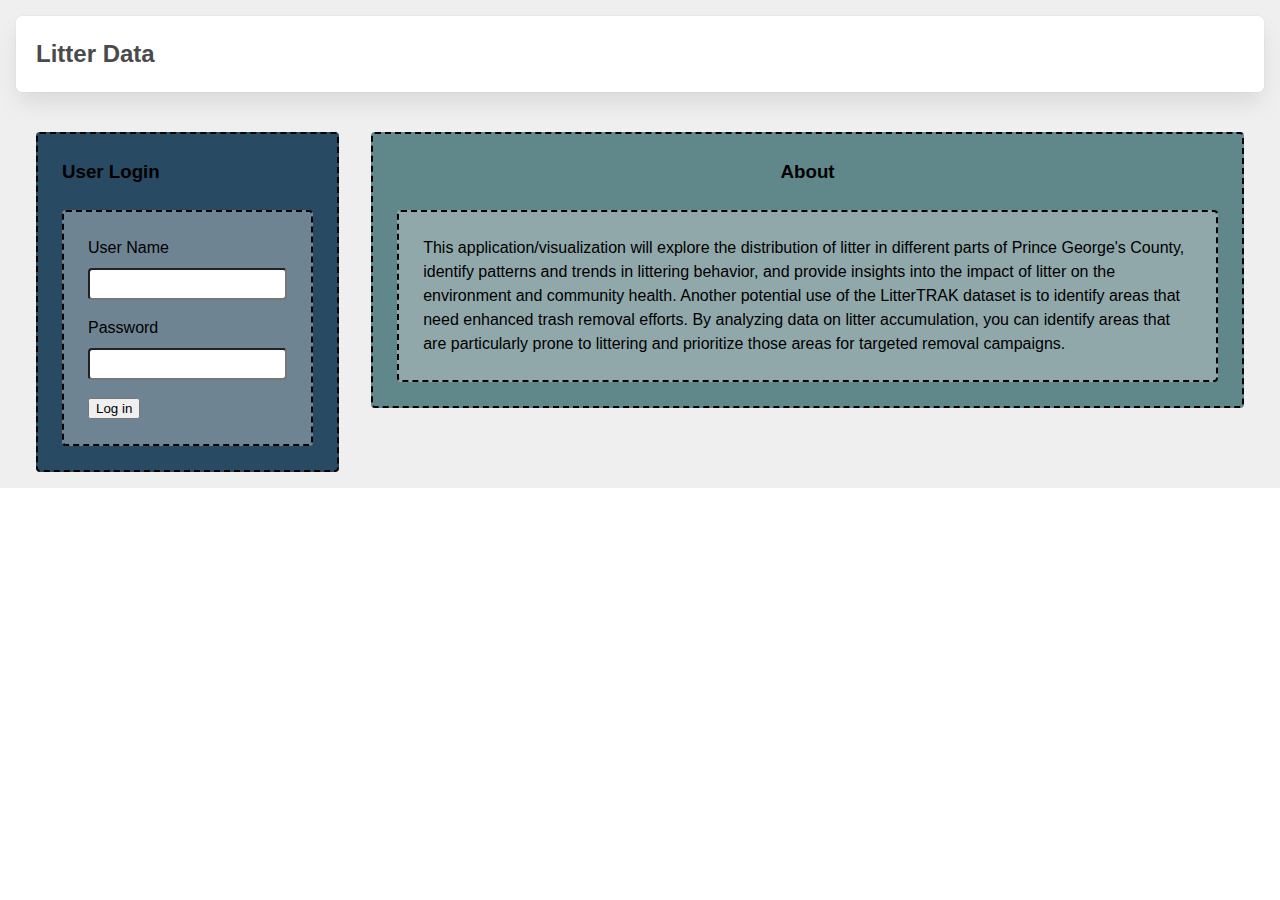
<file: index.html>
<!DOCTYPE html>
<html lang="en">
  <head>
    <meta charset="UTF-8">
    <meta http-equiv="X-UA-Compatible" content="IE=edge">
    <meta name="viewport" content="width=device-width, initial-scale=1.0">
    <title>INST_377 Final Project - Litter Problem</title>
    <link rel="stylesheet" href="style.css">
  </head>
  <body>
    <header class="header">
        <h1>Litter Data</h1>
      </header>
      <div class="container">
        <div class="left_section box">
            <h3>User Login</h3>
          <form action="./index_2.html" class="box">
            <label for="resto">User Name</label>
            <input type="text" id="resto" />
            <label for="resto">Password</label>
            <input type="text" id="resto" />
            <button>Log in</button>
          </form>
        </div>
        <div class="right_section box">
          <h3>About</h3>
          <div class="about_list box">This application/visualization will explore the distribution of litter in different parts of
            Prince George's County, identify patterns and trends in littering behavior, and provide insights
            into the impact of litter on the environment and community health. Another potential use of the
            LitterTRAK dataset is to identify areas that need enhanced trash removal efforts. By analyzing
            data on litter accumulation, you can identify areas that are particularly prone to littering and
            prioritize those areas for targeted removal campaigns.</div>
        </div>
      </div>
    </div>
  </body>
</html>
</file>
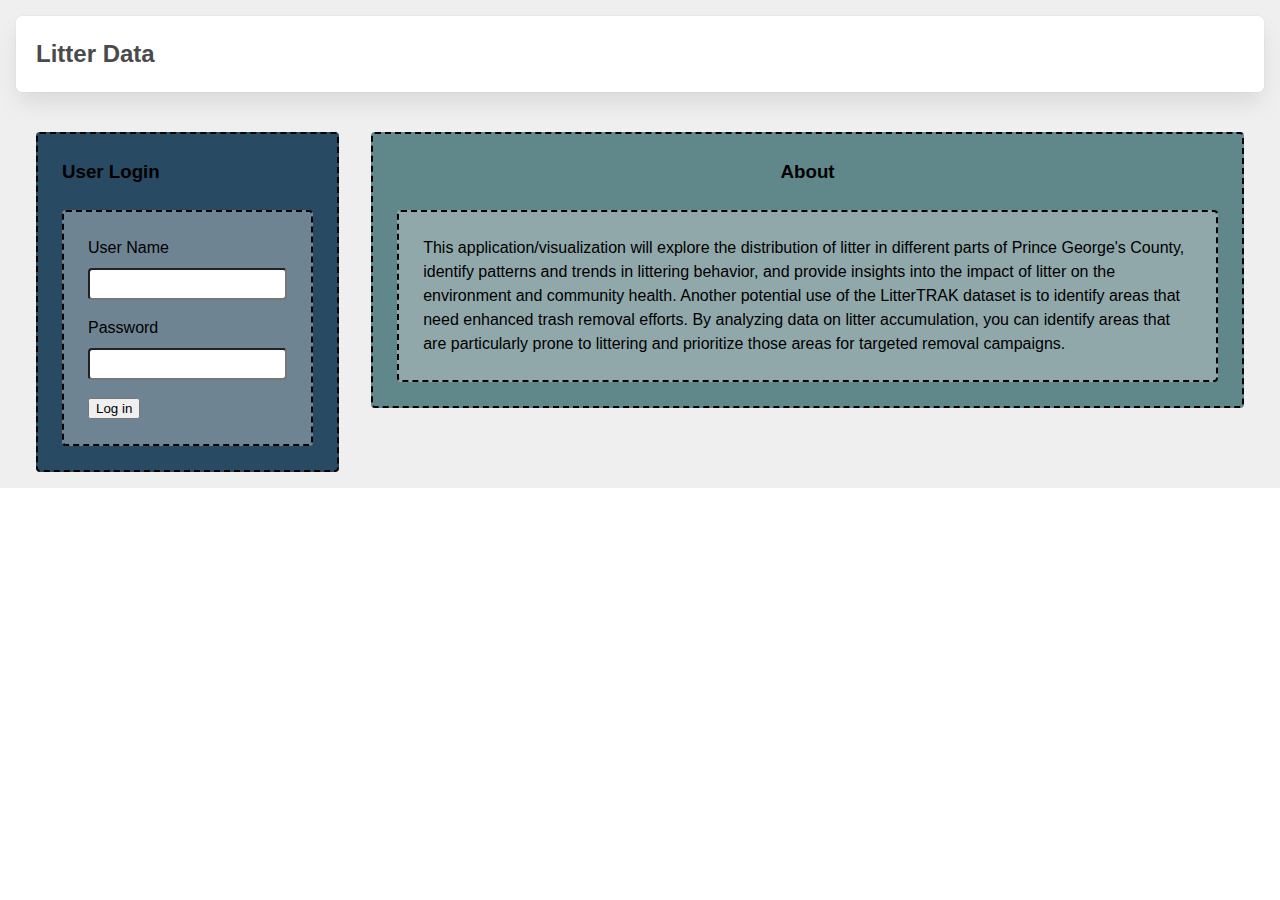
<file: LitterProblem.html>
<!DOCTYPE html>
<html lang="en">
  <head>
    <meta charset="UTF-8">
    <meta http-equiv="X-UA-Compatible" content="IE=edge">
    <meta name="viewport" content="width=device-width, initial-scale=1.0">
    <title>INST_377 Final Project - Litter Problem</title>
    <link rel="stylesheet" href="style.css">
  </head>
  <body>
    <header class="header">
        <h1>Litter Data</h1>
      </header>
      <div class="container">
        <div class="left_section box">
            <h3>User Login</h3>
          <form action="/api" class="box">
            <label for="resto">User Name</label>
            <input type="text" id="resto" />
            <label for="resto">Password</label>
            <input type="text" id="resto" />
            <button type="submit">Log in</button>
          </form>
        </div>
        <div class="right_section box">
          <h3>About</h3>
          <div class="about_list box">This application/visualization will explore the distribution of litter in different parts of
            Prince George's County, identify patterns and trends in littering behavior, and provide insights
            into the impact of litter on the environment and community health. Another potential use of the
            LitterTRAK dataset is to identify areas that need enhanced trash removal efforts. By analyzing
            data on litter accumulation, you can identify areas that are particularly prone to littering and
            prioritize those areas for targeted removal campaigns.</div>
        </div>
      </div>
    </div>
  </body>
</html>
</file>
<file: style.css>
* {
  box-sizing: border-box;
}

html {
  background-color: #fff;
  font-size: 16px;
  min-width: 300px;
  overflow-x: hidden;
  overflow-y: scroll;

  -moz-osx-font-smoothing: grayscale;
  -webkit-font-smoothing: antialiased;
  text-rendering: optimizeLegibility;
  -webkit-text-size-adjust: 100%;
  -moz-text-size-adjust: 100%;
  text-size-adjust: 100%;
}

body {
  margin: 0;
  padding: 0;

  font-family: ‘Segoe UI’, Candara, ‘Bitstream Vera Sans’, ‘DejaVu Sans’,
    ‘Bitsream Vera Sans’, ‘Trebuchet MS’, Verdana, ‘Verdana Ref’, sans-serif;
  font-weight: 400;
  line-height: 1.5;
  background-color: rgb(239, 239, 239);
}

a {
  display: inline-block;
  text-decoration: none;
}

h2,
h3 {
  margin: 0;
  padding: 0;
  padding-bottom: 1.5rem;
}

form {
  accent-color: hsla(120, 100%, 50%, 0.482);
}

.wrapper {
  min-height: 100vh;
  display: flex;
  flex-direction: column;
  margin: 0;
  flex: 1;
}

.container {
  margin: 0 20px;
  display: flex;
  justify-content: space-evenly;
  align-items: start;
  flex: 1;
}

.header {
  padding-top: 1rem;
  padding-left: 1rem;
  padding-right: 1rem;
  padding-bottom: 1.5rem;
}

.header h1 {
  display: block;

  background-color: #ffffff;
  color: #4a4a4a;

  border-radius: 6px;
  font-size: 1.5rem;
  padding: 1.25rem;
  margin: 0;

  box-shadow: 0 0.5em 1em -0.125em rgb(10 10 10 / 10%),
    0 0 0 1px rgb(10 10 10 / 2%);
}

.box {
  background-color: rgba(217, 217, 217, 0.4);
  border: 2px dashed;
  border-radius: 4px;

  width: fit-content;
  height: fit-content;
  padding: 1.5rem;
  margin: 0 auto;
}

.left_section {
  background-color: rgba(40, 75, 99, 1);
  flex: 0 1 auto;
  margin: 1rem;
  padding: 1.5rem;
}

.right_section {
  background-color: rgba(60, 110, 113, 0.8);
  flex: 1 2 auto;
  margin: 1rem;
  align-items: center;
  justify-content: center;
  display: flex;
  flex-flow: column;
}

form input {
  width: 100%;
  width: -moz-available;
  width: -webkit-fill-available;
  width: fill-available;

  margin-bottom: 1rem;
  height: 2rem;
  border-radius: 4px;
}

form label {
  width: 100%;
  width: -moz-available;
  width: -webkit-fill-available;
  width: fill-available;
  align-items: flex-start;

  display: block;
  margin-bottom: 0.5rem;
}

#map {
  width: 400px;
  height: 380px;
  margin-bottom: 1rem;
}


.chart_container {
    height: 100%;
    width: 100%;
}
</file>
